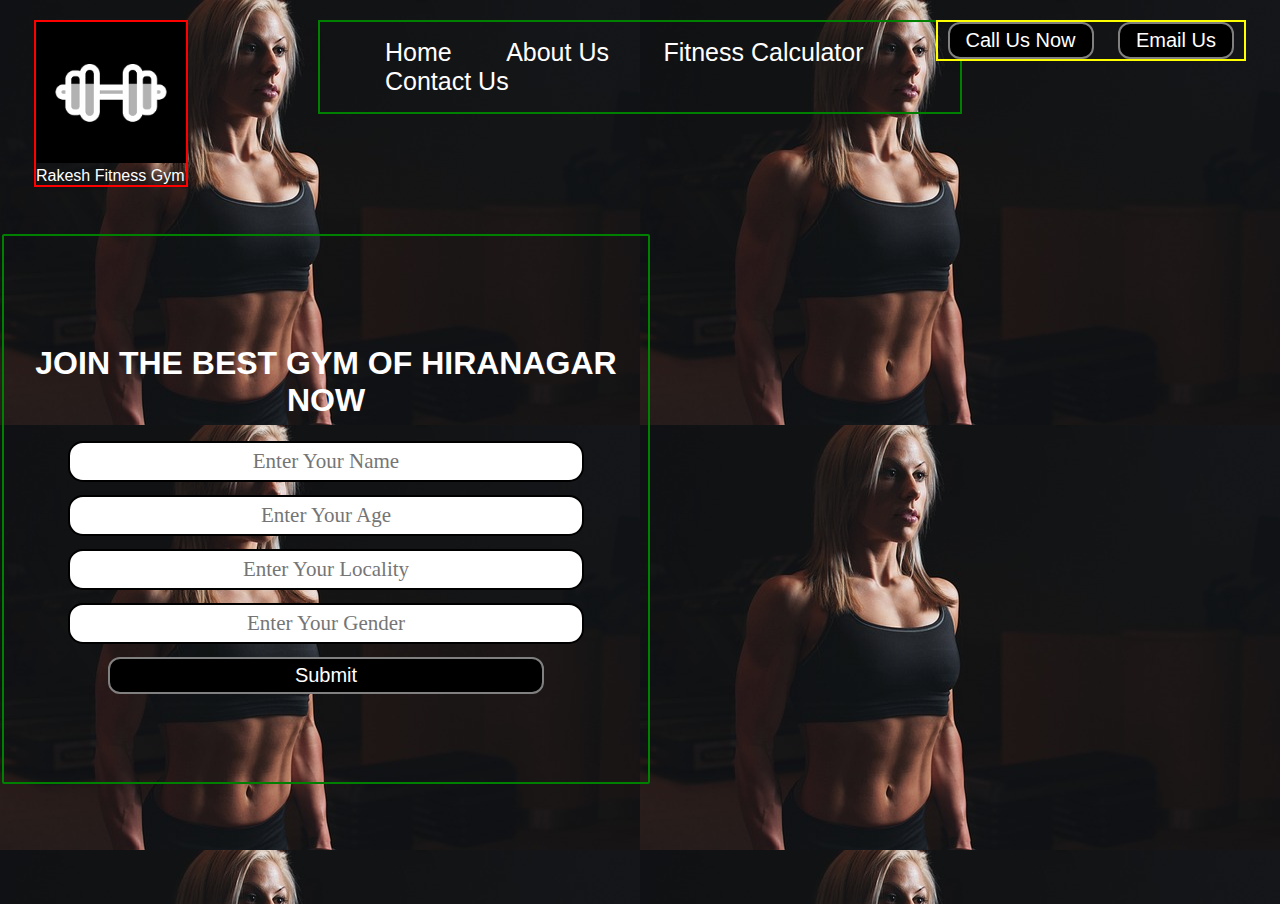
<file: index.html>
<!DOCTYPE html>
<html lang="en">
<head>
    <meta charset="UTF-8">
    <meta name="viewport" content="width=device-width, initial-scale=1.0">
    <title>RAKESH FITNESS CLUB</title>
    <link rel="stylesheet" href="style.css">
</head>
<body>
    <header class="header">
        <!-- left box for logo -->
        <div class="left">
        <img src="GYM LOGO.png" alt="">
        <div> Rakesh Fitness Gym</div>
            

        </div>
        <!-- mid box for navigation -->
        <div class="mid">
            <ul class="navbar">
                <li><a href="#">Home</a></li>
                <li><a href="#">About Us</a></li>
                <li><a href="#">Fitness Calculator</a></li>
                <li><a href="#">Contact Us</a></li>
            </ul>

        </div>
        <!-- right box for buttons -->
        <div class="right">
            <button class="btn">Call Us Now</button>
            <button class="btn">Email Us</button>

        </div>
    </header>
    <div class="container">
    <h1>JOIN THE BEST GYM OF HIRANAGAR NOW</h1>
    <form action="noaction.php">
        <div class="form-group">
            <input type="text" name="" placeholder="Enter Your Name">
        </div>
        <div class="form-group">
            <input type="text" name="" placeholder="Enter Your Age">
        </div>
        <div class="form-group">
            <input type="text" name="" placeholder="Enter Your Locality">
        </div>
        <div class="form-group">
            <input type="text" name="" placeholder="Enter Your Gender">
        </div>
        <button class="btn">Submit</button>
    </form>
    </div>
    
</body>
</html>
</file>
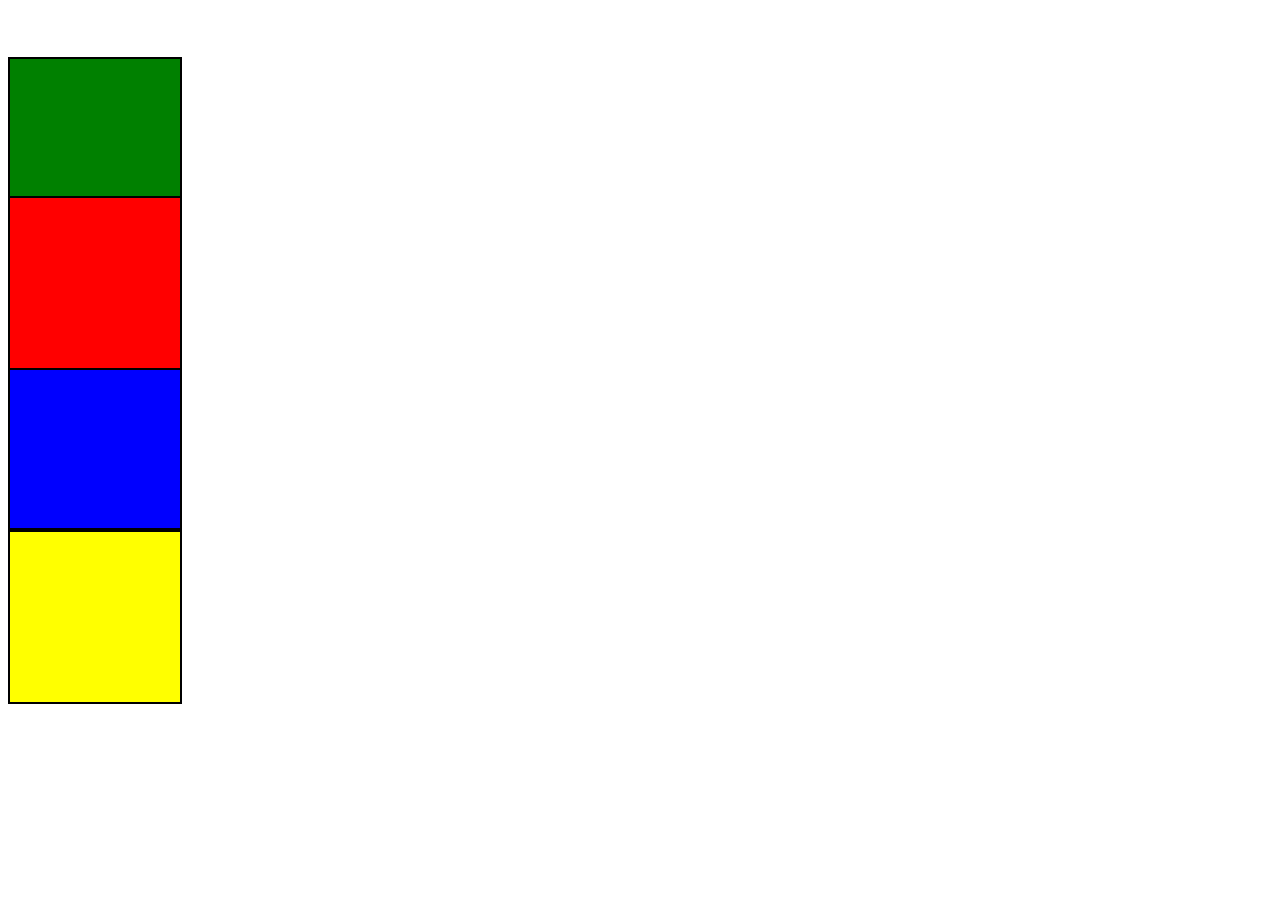
<file: tut27.html>
<!DOCTYPE html>
<html lang="en">
<head>
    <meta charset="UTF-8">
    <meta name="viewport" content="width=device-width, initial-scale=1.0">
    <title>Visibility and z- index</title>
</head>
<style>
    .box{
        width: 170px;
        height: 170px;
        border: 2px solid black;
    }
    #box-1{
        position: relative;
        top: 49px;
        z-index: 35;
        /* visibility:hidden; will hide the content and not space */
        background-color: green;
        /* display: none; will  hide the element and space */
    }
    #box-2{
        top: 14px;
        position: relative;
        background-color: red;
        /* Note z-index will work only for position relative absolute fixed or sticky */
        z-index: 54;
    }
    #box-3{
        background-color: blue;
    }
    #box-4{
        background-color: yellow;
        }
</style>
<body>
    <div class="box" id="box-1"></div>
    <div class="box" id="box-2"></div>
    <div class="box" id="box-3"></div>
    <div class="box" id="box-4"></div>
    
</body>
</html>
</file>
<file: style.css>
body{
    margin: 0px;
    padding: 0px;
    background: url('GYM\ IMAGES.jpg');
    /* height: 5000px; */
    color: white;
     font-family: "Baloo Bhai 2", sans-serif;
}
.left{
    border: 2px solid red;
    display: inline-block;
    left: 34px;
    top: 20px;
    position: absolute;

}
.left img{
    width: 150px;
    filter: invert(100%);
}
.left div{
    width: 150px;
    padding: 0px;
}
.mid{
    border: 2px solid green;
    display: block;
    margin: 20px auto;
    width: 50%;
    

}
.right{
    border: 2px solid yellow;
    display: inline-block;
    position: absolute;
    right: 34px;
    top: 20px;

}
.navbar {
    display: inline-block;
}
.navbar li{
    display: inline-block;
    font-size: 25px;
}
.navbar li a{
    color: white;
    text-decoration: none;
    padding: 25px;
    font-size: 25px;

}
.navbar li a:hover, .navbar li a:active{
    text-decoration: underline;
    color: red;

}
.btn{
    margin:0px 10px;
    background-color: black;
    color: white;
    padding: 5px 16px;
    border: 2px solid grey;
    border-radius: 12px;
    font-size: 20px;
    cursor: pointer;
    }
.container{
    border: 2px solid green;
    margin: 120px 2px;
    padding: 88px 2px;
    width: 50%;
    border-radius: 2px;
}
.form-group input{
    text-align: center;
    display: block;
    width: 500px;
    padding: 6px;
    border: 2px solid black;
    margin: 13px auto;
    border-radius: 15px;
    font-size: 21px;
    font-family:'Times New Roman', Times, serif;
}
.container h1{
    text-align: center;

}
.container button{
    display: block;
    width: 68%;
    margin: auto;
}
</file>
